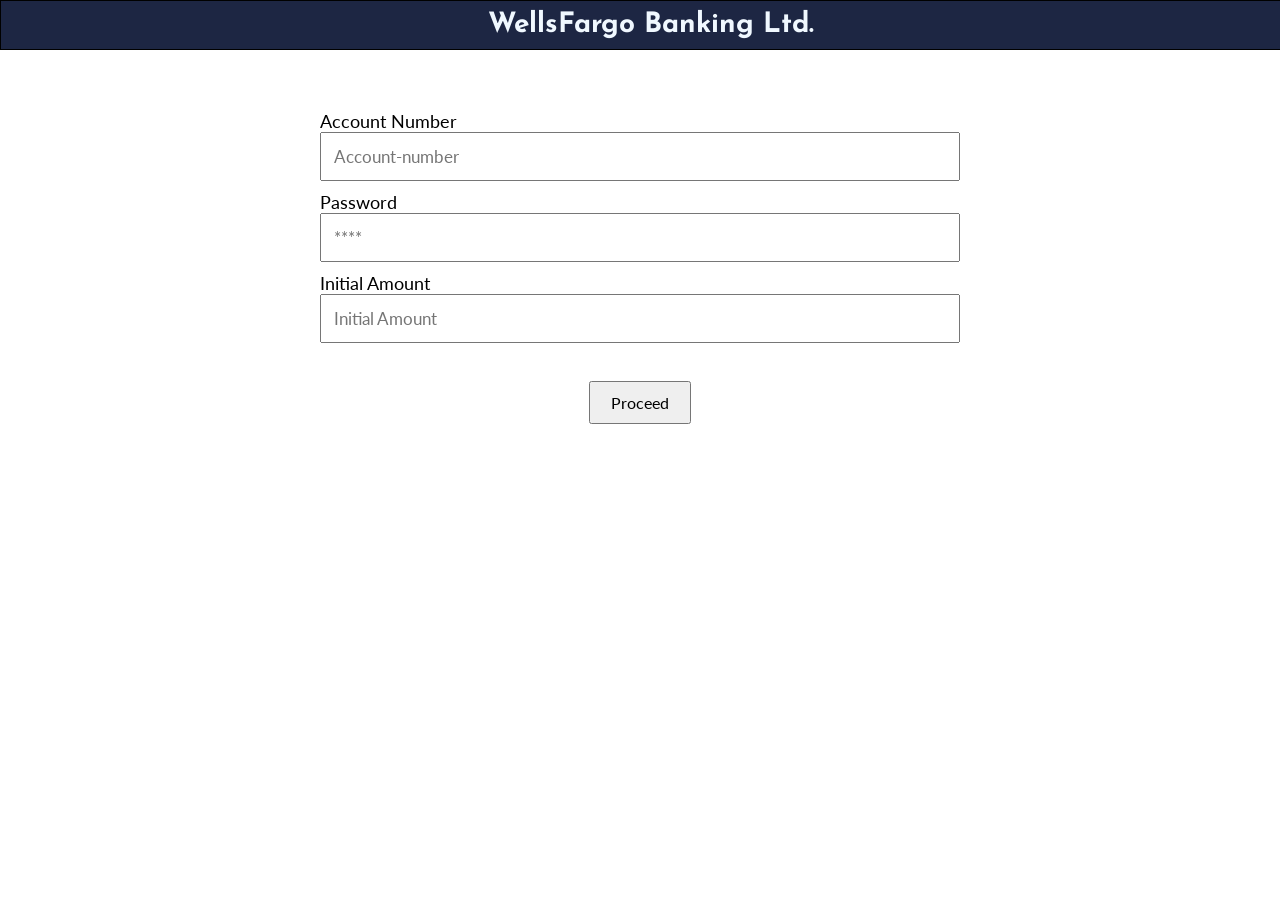
<file: loading.html>
<!DOCTYPE html>
<html lang="en">
<head>
    <meta charset="UTF-8">
    <meta name="viewport" content="width=device-width, initial-scale=1.0">
    <title>Transfer</title>
    <link rel="stylesheet" href="./CSS/loading.css" type="text/css">
    <link rel="stylesheet" href="https://cdnjs.cloudflare.com/ajax/libs/font-awesome/6.4.0/css/all.min.css" 
    integrity="sha512-iecdLmaskl7CVkqkXNQ/ZH/XLlvWZOJyj7Yy7tcenmpD1ypASozpmT/E0iPtmFIB46ZmdtAc9eNBvH0H/ZpiBw==
    "crossorigin="anonymous" referrerpolicy="no-referrer" />
</head>
<body>
    
    <div class="container">
        <div class="header">
            <div class="logos">
             <!-- <img class="logo-png" src="./IMG/F.png" alt=""> -->
             <h1 class="logo-text">WellsFargo Banking Ltd.</h1>
            </div>
         </div>
        <form id="load-form">
        <div class="funds-input">
           
         <label for="account-number">Account Number</label>
         <input type="number" id="account-number" placeholder="Account-number">

         <label for="password">Password</label>
         <input type="password" id="localPin" maxlength="4" pattern="\d{4}" placeholder="****" required>

         <label for="initial-amount">Initial Amount</label>
         <input type="number" id="amount" placeholder="Initial Amount"><br><br>


         <div class="submit-button">
          <button id="submitButton" type="submit">
            <span id="buttonText">Proceed</span>
            <i id="loadingSpinner" class="fa fa-spinner fa-spin" style="display:none;"></i>
        </button>
         </div>
        
        </div>
    </form>



        </div>

        <script type="module" src="./JS/loadFunds.js"></script>
        </body>
        </html>
</file>
<file: CSS/loading.css>
@import url('https://fonts.googleapis.com/css2?family=Lobster+Two:ital,wght@0,400;0,700;1,400;1,700&display=swap');
@import url('https://fonts.googleapis.com/css2?family=Josefin+Sans:ital,wght@0,100..700;1,100..700&family=Lobster+Two:ital,wght@0,400;0,700;1,400;1,700&family=Oswald:wght@200..700&display=swap');
@import url('https://fonts.googleapis.com/css2?family=Josefin+Sans:ital,wght@0,100..700;1,100..700&family=Lobster+Two:ital,wght@0,400;0,700;1,400;1,700&display=swap');
@import url('https://fonts.googleapis.com/css2?family=Josefin+Sans:ital,wght@0,100..700;1,100..700&family=Lobster+Two:ital,wght@0,400;0,700;1,400;1,700&family=Oswald:wght@200..700&family=Roboto:ital,wght@0,100;0,300;0,400;0,500;0,700;0,900;1,100;1,300;1,400;1,500;1,700;1,900&display=swap');
@import url('https://fonts.googleapis.com/css2?family=Josefin+Sans:ital,wght@0,100..700;1,100..700&family=Lato:ital,wght@0,100;0,300;0,400;0,700;0,900;1,100;1,300;1,400;1,700;1,900&family=Lobster+Two:ital,wght@0,400;0,700;1,400;1,700&family=Oswald:wght@200..700&family=Roboto:ital,wght@0,100;0,300;0,400;0,500;0,700;0,900;1,100;1,300;1,400;1,500;1,700;1,900&display=swap');
*{
    padding: 0px;
    margin: 0px;
    list-style-type: none;
    font-family: "Lato", sans-serif;
}
.header{
    background-color:  rgb(29, 38, 67);
    border: 1px solid;
    width: 100%;
    position: fixed;
    top: 0;
    z-index: 4;
    padding: 10px;
}
.logo-text{
    font-size: 28px;
    font-family: "Josefin Sans", sans-serif;
    text-align: center;
    color: aliceblue;
}
.funds-input{
    position: relative;
    top: 100px;
    display: flex;
    flex-direction: column;
    width: 500px;
    margin-right: auto;
    margin-left: auto;
}

.funds-input input{
    padding: 12px;
    font-size: 17px;

}
label{
    font-size: 18px;
    margin-top: 10px;
}

/* .submit-button{
    margin: 10px;
    display: flex;
    flex-direction: column;
}

.submit-button button{
    margin: 10px;
    padding: 13px;
    cursor: pointer;
    font-size: 16px;
    font-weight: 600;
} */
/* Initial button styling */
button {
    padding: 10px 20px;
    font-size: 16px;
    cursor: pointer;
    transition: all 0.3s ease;
    position: relative;
}

/* Spinner visibility and centering */
.submit-button{
    display: flex;
    justify-content: center;
    align-items: center;
    align-content: center;
}
#submitButton{
    /* background-color: #2110c0;
    color: aliceblue; */
}
button i {
    position: absolute;
    left: 50%;
    transform: translateX(-50%);
}

/* Processing state */
button.processing {
    background-color: #2110c0;
    color: aliceblue;
    cursor: not-allowed;
}

button.processing #buttonText {
    visibility: hidden; /* Hide the text */
}

button.processing #loadingSpinner {
    display: inline-block; /* Show the spinner */
    /* color: aliceblue; */
}

/* Responsive Designs */
@media (max-width:1280px) {
    .funds-input{
        position: relative;
        top: 100px;
        display: flex;
        flex-direction: column;
        width: 50%;
        margin-right: auto;
        margin-left: auto;
    }
}
@media (max-width:430px) {
    .funds-input{
        position: relative;
        top: 100px;
        display: flex;
        flex-direction: column;
        width: 300px;
        margin-right: auto;
        margin-left: auto;
    }
}
@media (max-width:320px) {
    .funds-input{
        position: relative;
        top: 100px;
        display: flex;
        flex-direction: column;
        width: 200px;
        margin-right: auto;
        margin-left: auto;
    }
}
</file>
